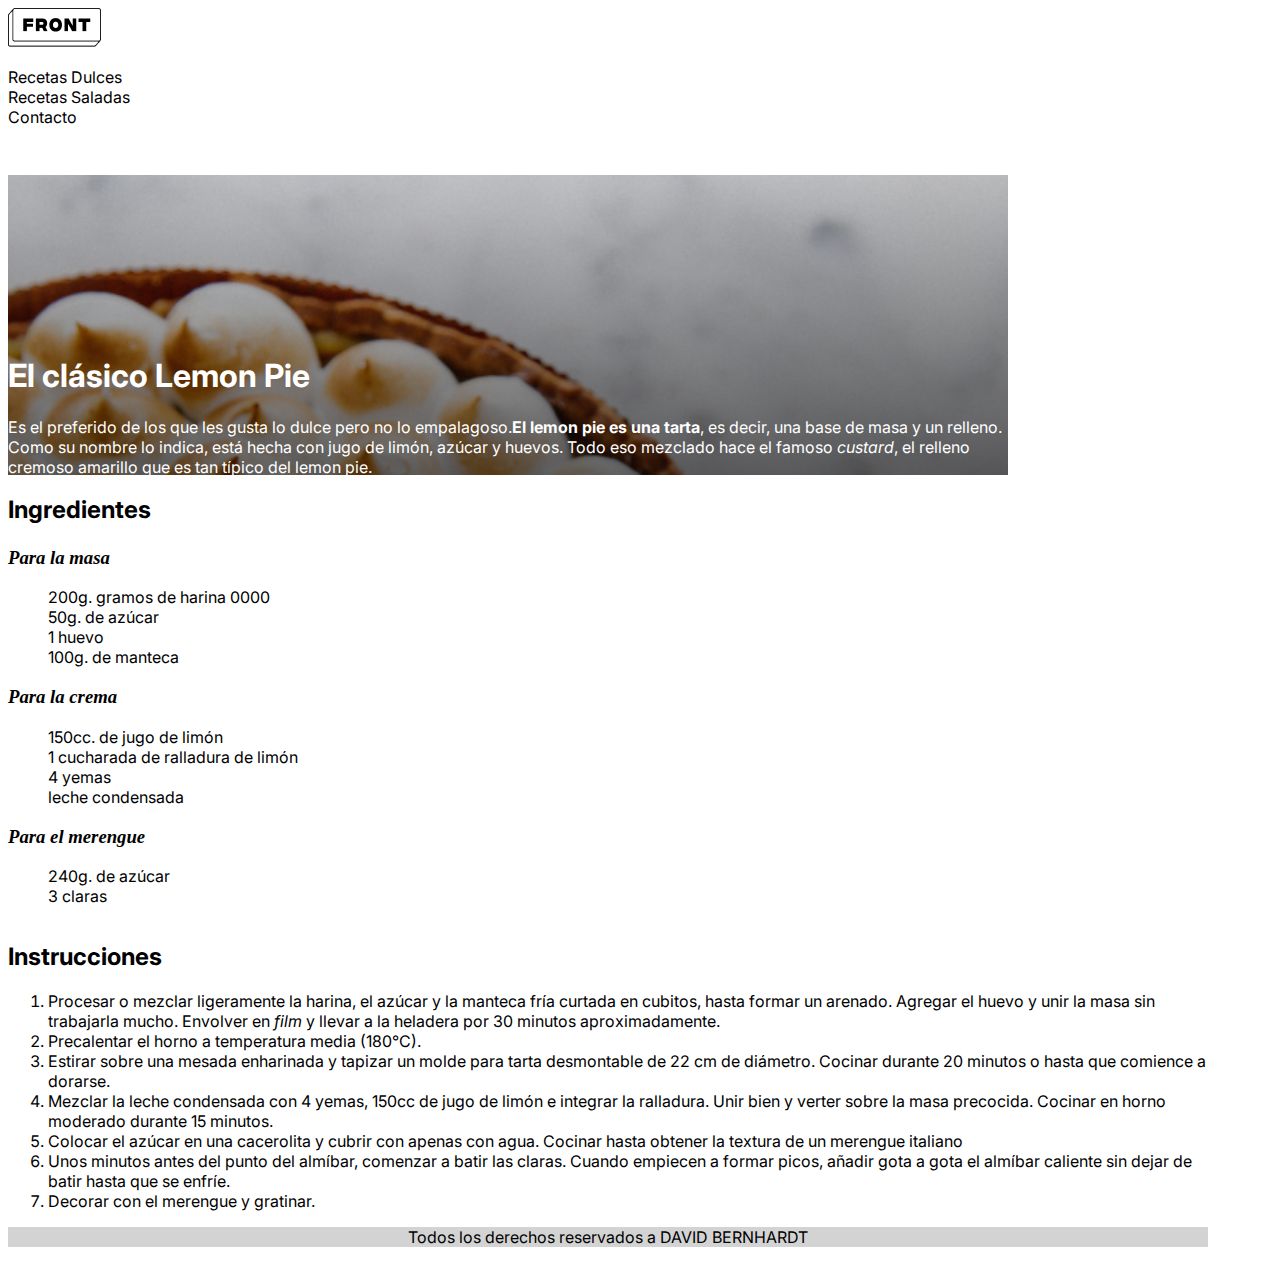
<file: index.html>
<!DOCTYPE html>
<html lang="es">

    <head>
        <meta charset="UTF-8">
        <meta name="viewport" content="width=device-width, initial-scale=1.0">
        <title>Receta Lemon Pie</title>
        <base target="_blank">
        <style>@import url('https://fonts.googleapis.com/css2?family=Inter:wght@100;400&display=swap%27');</style> 
        <style> @import url('https://fonts.googleapis.com/css2?family=Roboto:wght@100;300&display=swap');</style>
        <link rel="stylesheet" href="https://cdnjs.cloudflare.com/ajax/libs/font-awesome/5.15.3/css/all.min.css" integrity="sha512-iBBXm8fW90+nuLcSKlbmrPcLa0OT92xO1BIsZ+ywDWZCvqsWgccV3gFoRBv0z+8dLJgyAHIhR35VZc2oM/gI1w==" crossorigin="anonymous" />
        <link rel="stylesheet" href="css/styles.css">
    </head>

    <body>
        <nav>
            <img src="img/logo-front.png" alt="Logo Front">
            <ul class = "sinPuntos">
                <li><a href="https://es.tastemade.com/recetas/recetas-de-Dulces">Recetas Dulces</a></li>
                <li><a href="https://es.tastemade.com/recetas/Recetas-Saladas">Recetas Saladas</a></li>
                <li> <a href="contacto.html">Contacto</a></li>
            </ul>
        </nav>
        <header>
            <br>
            <br>
            <br>
            <br>
            <br>
            <br>
            <br>
            <br>
            <div class="sombreado"></div>
            <h1 class = "descripcion-receta">El clásico Lemon Pie</h1>
            <p class = "descrpcion-receta">Es el preferido de los que les gusta lo dulce pero no lo empalagoso.<b>El lemon pie es una tarta</b>, es decir, una base de masa y un relleno. Como su nombre lo indica, está hecha con jugo de limón, azúcar y huevos. Todo eso mezclado hace el famoso <i>custard</i>, el relleno cremoso amarillo que es tan típico del lemon pie.</p>
        </header>
        <main>
            <section>
                <article>
                    <h2><i class="fas fa-shopping-basket"></i> Ingredientes</h2>
                    <h3>Para la masa</h3>
                    <ul type="none">
                        <li>200g. gramos de harina 0000</li>
                        <li>50g. de azúcar</li>
                        <li>1 huevo</li>
                        <li>100g. de manteca</li>
                    </ul>
                    <h3>Para la crema</h3>
                    <ul type="none">
                        <li>150cc. de jugo de limón</li>
                        <li>1 cucharada de ralladura de limón</li>
                        <li>4 yemas</li>
                        <li>leche condensada</li>
                    </ul>
                    <h3>Para el merengue</h3>
                    <ul type="none">
                        <li>240g. de azúcar</li>
                        <li>3 claras</li>
                    </ul>
                </article>
            </section>
            
            <section>
                <article>
                    <h2><i class="fas fa-list-ol"></i> Instrucciones</h2>
                    <ol>
                        <li>Procesar o mezclar ligeramente la harina, el azúcar y la manteca fría curtada en cubitos, hasta formar un arenado. Agregar el huevo y unir la masa sin trabajarla mucho. Envolver en <i>film</i> y llevar a la heladera por 30 minutos aproximadamente.</li>
                        <li>Precalentar el horno a temperatura media (180°C).</li>
                        <li>Estirar sobre una mesada enharinada y tapizar un molde para tarta desmontable de 22 cm de diámetro. Cocinar durante 20 minutos o hasta que comience a dorarse.</li>
                        <li>Mezclar la leche condensada con 4 yemas, 150cc de jugo de limón e integrar la ralladura. Unir bien y verter sobre la masa precocida. Cocinar en horno moderado durante 15 minutos.</li>
                        <li>Colocar el azúcar en una cacerolita y cubrir con apenas con agua. Cocinar hasta obtener la textura de un merengue italiano</li>
                        <li>Unos minutos antes del punto del almíbar, comenzar a batir las claras. Cuando empiecen a formar picos, añadir gota a gota el almíbar caliente sin dejar de batir hasta que se enfríe.</li>
                        <li>Decorar con el merengue y gratinar.</li>
                    </ol>
                </article>
            </section>
        </main>       
        <footer><p>Todos los derechos reservados a DAVID BERNHARDT</p></footer>
    </body>
</html>
</file>
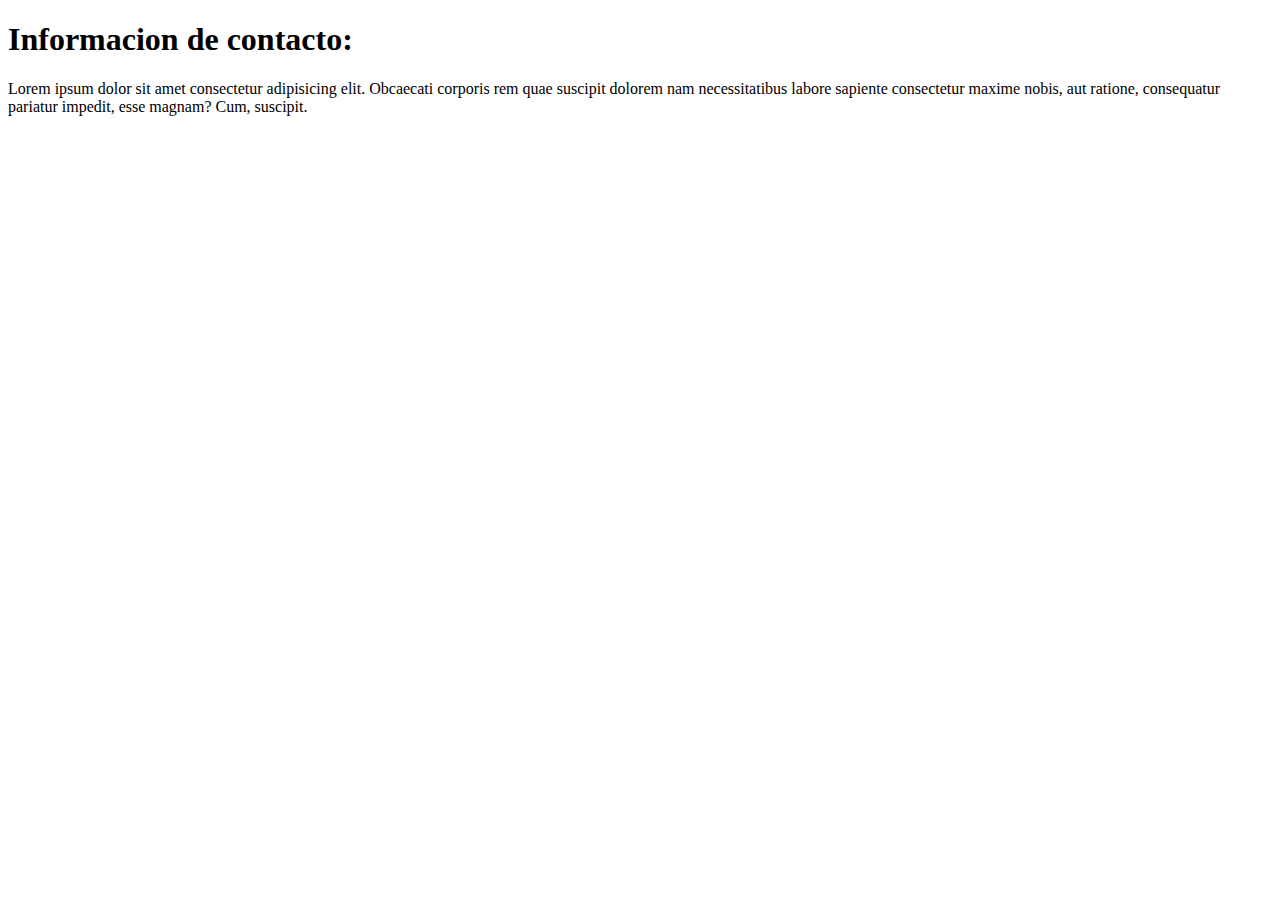
<file: contacto.html>
<!DOCTYPE html>
<html lang="en">
<head>
    <meta charset="UTF-8">
    <meta http-equiv="X-UA-Compatible" content="IE=edge">
    <meta name="viewport" content="width=device-width, initial-scale=1.0">
    <title>Contacto</title>
</head>
<body>
    <h1>Informacion de contacto:</h1>
    <p>Lorem ipsum dolor sit amet consectetur adipisicing elit. Obcaecati corporis rem quae suscipit dolorem nam necessitatibus labore sapiente consectetur maxime nobis, aut ratione, consequatur pariatur impedit, esse magnam? Cum, suscipit.</p>
</body>
</html>
</file>
<file: css/styles.css>
*{
    box-sizing: border-box;
}

body{
    font-family: Inter, Arial, Helvetica, sans-serif;
    max-width: 1200px;
}

nav{
    padding-bottom: 32px;
}

a{
    color: black;
    text-decoration: none;
}

.sinPuntos{
    list-style: none;
    padding: 0%;
}

header{
    background-image: url('../img/lemon-pie.png');
    background-size: cover;
    position: relative;
    background-repeat: no-repeat;
    width: 1000px;
    height: 300px;
    color: white;
    z-index: 0;
}

.sombreado{
    background-image: linear-gradient(rgba(0, 0, 0, 0.15), rgba(0, 0, 0, 0.6));
    position: absolute;
    top: 0;
    left: 0;
    width: 100%;
    height: 100%;
    z-index: -1;
}

h2{
    display: inline-block;
    margin-bottom: 4px;
}

h3{
    font-family: serif;
    font-style: italic;
}

footer{
    background-color:lightgrey;
    text-align: center;
}
</file>
